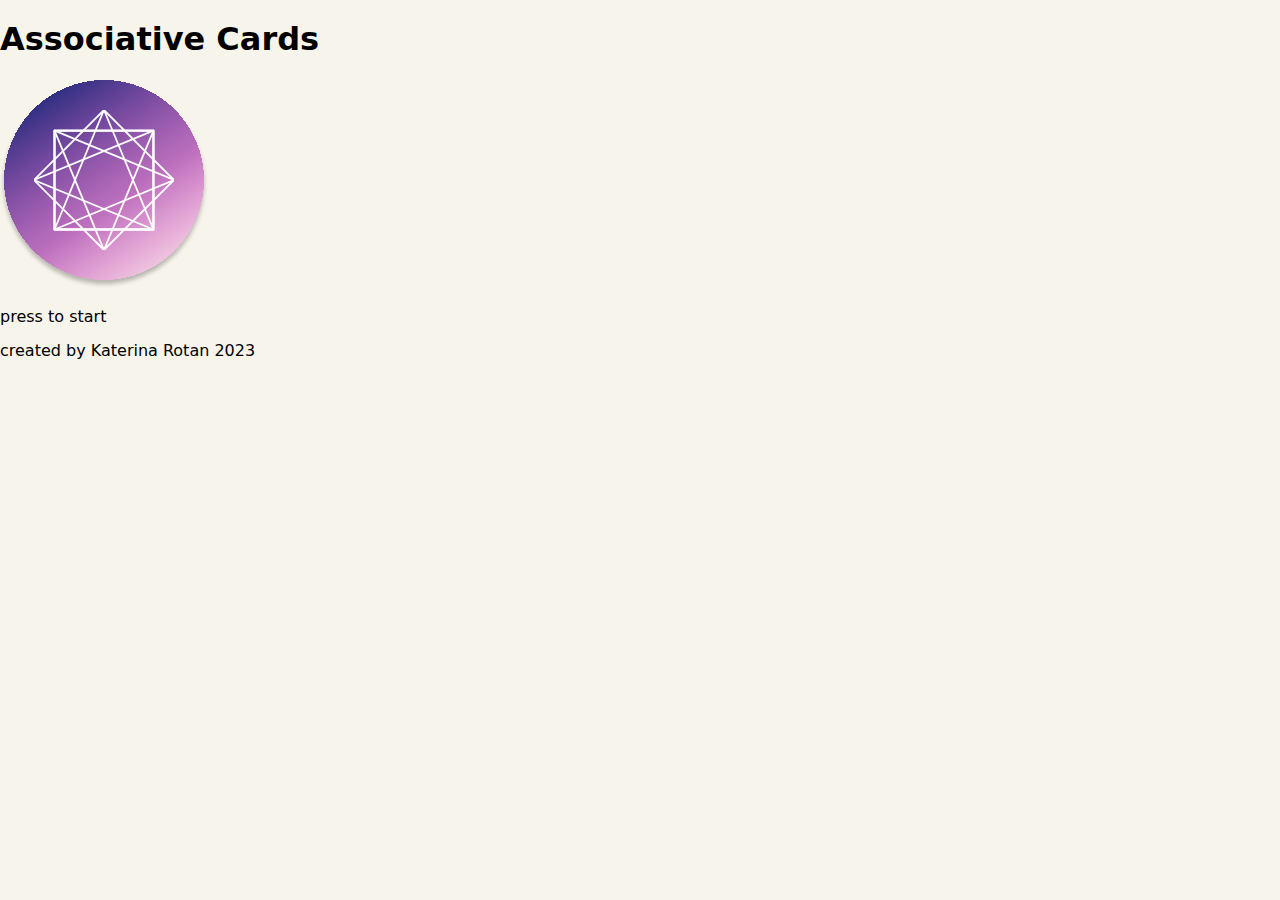
<file: index.html>
<!DOCTYPE html>
<html lang="en">
  <head>
    <meta charset="UTF-8" />
    <meta http-equiv="X-UA-Compatible" content="IE=edge" />
    <meta name="viewport" content="width=device-width, initial-scale=1.0" />
    <!-- Автор -->
    <meta name="author" content="Katerina Rotan" />

    <title>Associative Cards</title>

    <!--Нормализация стилей-->
    <link
      rel="stylesheet"
      href="https://cdnjs.cloudflare.com/ajax/libs/modern-normalize/1.1.0/modern-normalize.min.css"
    />

    <!--Подключены стили-->
    <link rel="stylesheet" href="./css/main.min.css" />

    <!--Шрифты-->
    <link rel="preconnect" href="https://fonts.googleapis.com" />
    <link rel="preconnect" href="https://fonts.gstatic.com" crossorigin />
    <link
      href="https://fonts.googleapis.com/css2?family=Ysabeau:wght@200;300;400;700&display=swap"
      rel="stylesheet"
    />
  </head>

  <body>
    <section class="container flex">
      <main class="first-action">
        <h1 class="title">Associative Cards</h1>
        <a class="btn" href="./menu-page.html">
          <svg
            width="208"
            height="208"
            viewBox="0 0 208 208"
            fill="none"
            xmlns="http://www.w3.org/2000/svg"
          >
            <g filter="url(#filter0_d_113_2)">
              <circle
                cx="104"
                cy="100"
                r="100"
                fill="url(#paint0_linear_113_2)"
                shape-rendering="crispEdges"
              />
            </g>
            <g clip-path="url(#clip0_113_2)">
              <path
                d="M153.462 50.552H54.524V149.49H153.462V50.552Z"
                stroke="white"
                stroke-width="1.8"
                stroke-miterlimit="10"
                stroke-linecap="round"
                stroke-linejoin="round"
              />
              <path
                d="M153.462 149.49L104.042 149.448L54.524 149.49V50.552H153.462V149.49Z"
                stroke="white"
                stroke-width="1.8"
                stroke-miterlimit="10"
                stroke-linecap="round"
                stroke-linejoin="round"
              />
              <path
                d="M103.986 170L34 100.028L103.986 30L174 100L103.986 170Z"
                stroke="white"
                stroke-width="1.8"
                stroke-miterlimit="10"
                stroke-linecap="round"
                stroke-linejoin="round"
              />
              <path
                d="M103.986 30L54.524 149.49H153.462L103.986 30Z"
                stroke="white"
                stroke-width="1.8"
                stroke-miterlimit="10"
                stroke-linecap="round"
                stroke-linejoin="round"
              />
              <path
                d="M174 100L54.524 50.552V149.49L174 100Z"
                stroke="white"
                stroke-width="1.8"
                stroke-miterlimit="10"
                stroke-linecap="round"
                stroke-linejoin="round"
              />
              <path
                d="M34 100.028L153.462 149.49V50.552L34 100.028Z"
                stroke="white"
                stroke-width="1.8"
                stroke-miterlimit="10"
                stroke-linecap="round"
                stroke-linejoin="round"
              />
              <path
                d="M103.986 170L153.462 50.552H54.524L103.986 170Z"
                stroke="white"
                stroke-width="1.8"
                stroke-miterlimit="10"
                stroke-linecap="round"
                stroke-linejoin="round"
              />
            </g>
            <defs>
              <filter
                id="filter0_d_113_2"
                x="0"
                y="0"
                width="208"
                height="208"
                filterUnits="userSpaceOnUse"
                color-interpolation-filters="sRGB"
              >
                <feFlood flood-opacity="0" result="BackgroundImageFix" />
                <feColorMatrix
                  in="SourceAlpha"
                  type="matrix"
                  values="0 0 0 0 0 0 0 0 0 0 0 0 0 0 0 0 0 0 127 0"
                  result="hardAlpha"
                />
                <feOffset dy="4" />
                <feGaussianBlur stdDeviation="2" />
                <feComposite in2="hardAlpha" operator="out" />
                <feColorMatrix type="matrix" values="0 0 0 0 0 0 0 0 0 0 0 0 0 0 0 0 0 0 0.25 0" />
                <feBlend mode="normal" in2="BackgroundImageFix" result="effect1_dropShadow_113_2" />
                <feBlend
                  mode="normal"
                  in="SourceGraphic"
                  in2="effect1_dropShadow_113_2"
                  result="shape"
                />
              </filter>
              <linearGradient
                id="paint0_linear_113_2"
                x1="39"
                y1="24"
                x2="149.5"
                y2="189"
                gradientUnits="userSpaceOnUse"
              >
                <stop stop-color="#323083" />
                <stop offset="0.63717" stop-color="#9B23A3" stop-opacity="0.63" />
                <stop offset="1" stop-color="#D11DB4" stop-opacity="0.23" />
              </linearGradient>
              <clipPath id="clip0_113_2">
                <rect width="140" height="140" fill="white" transform="translate(34 30)" />
              </clipPath>
            </defs>
          </svg>
        </a>
        <p class="press-to-start">press to start</p>
      </main>
      <footer class="footer-index">
        <p class="creator-name">created by Katerina Rotan 2023</p>
      </footer>
    </section>
  </body>
</html>
</file>
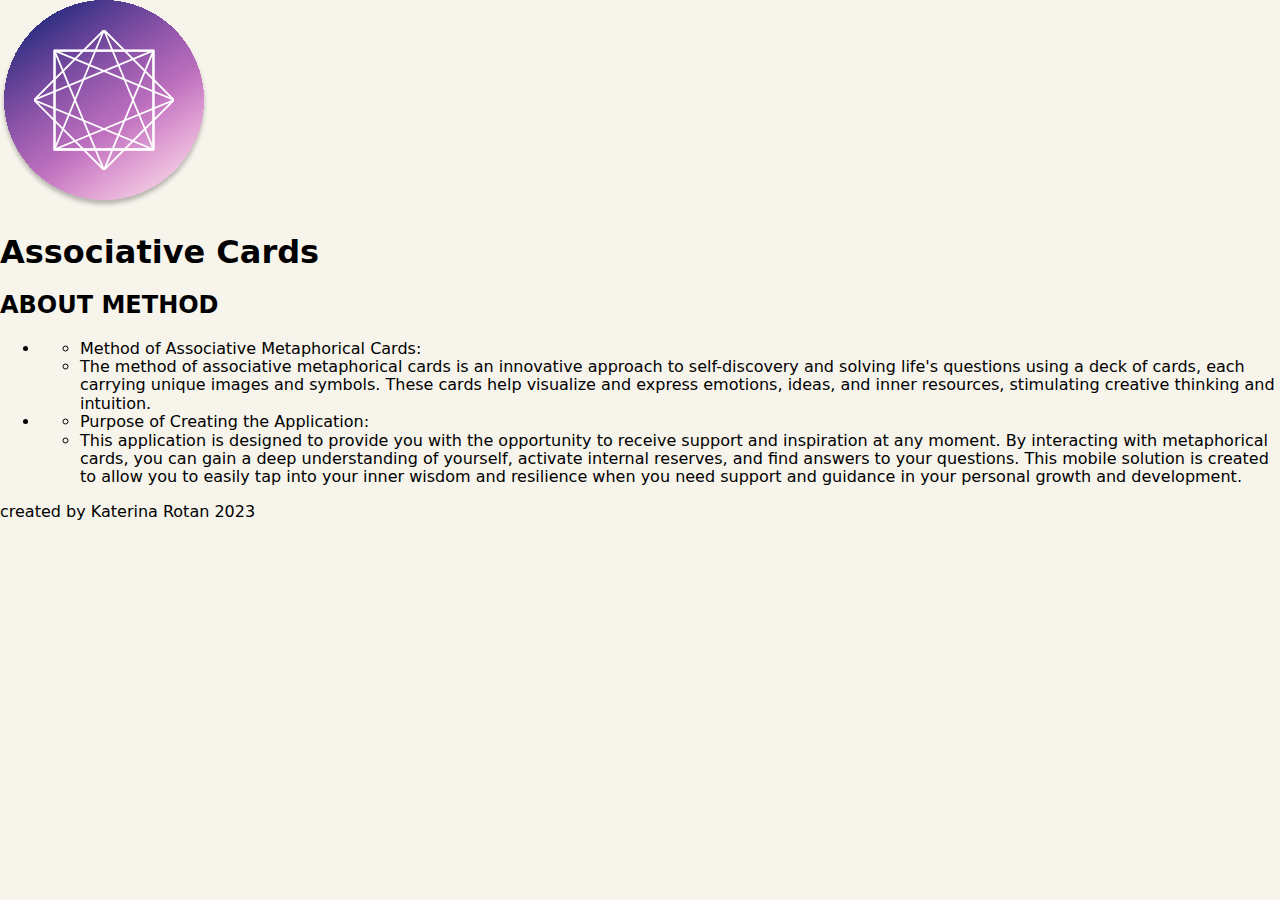
<file: about_method.html>
<!DOCTYPE html>
<html lang="en">
  <head>
    <meta charset="UTF-8" />
    <meta name="viewport" content="width=device-width, initial-scale=1.0" />
    <!-- Автор -->
    <meta name="author" content="Katerina Rotan" />

    <title>Associative Cards</title>

    <!--Нормализация стилей-->
    <link
      rel="stylesheet"
      href="https://cdnjs.cloudflare.com/ajax/libs/modern-normalize/1.1.0/modern-normalize.min.css"
    />

    <!--Подключены стили-->
    <link rel="stylesheet" href="./css/main.min.css" />

    <!--Шрифты-->
    <link rel="preconnect" href="https://fonts.googleapis.com" />
    <link rel="preconnect" href="https://fonts.gstatic.com" crossorigin />
    <link
      href="https://fonts.googleapis.com/css2?family=Ysabeau:wght@200;300;400;700&display=swap"
      rel="stylesheet"
    />
  </head>
  <body>
    <section class="container">
      <!----------------------------------------- HEADER -->
      <header class="header">
        <svg
          class="header-btn"
          width="208"
          height="208"
          viewBox="0 0 208 208"
          fill="none"
          xmlns="http://www.w3.org/2000/svg"
        >
          <g filter="url(#filter0_d_113_2)">
            <circle
              cx="104"
              cy="100"
              r="100"
              fill="url(#paint0_linear_113_2)"
              shape-rendering="crispEdges"
            />
          </g>
          <g clip-path="url(#clip0_113_2)">
            <path
              d="M153.462 50.552H54.524V149.49H153.462V50.552Z"
              stroke="white"
              stroke-width="1.8"
              stroke-miterlimit="10"
              stroke-linecap="round"
              stroke-linejoin="round"
            />
            <path
              d="M153.462 149.49L104.042 149.448L54.524 149.49V50.552H153.462V149.49Z"
              stroke="white"
              stroke-width="1.8"
              stroke-miterlimit="10"
              stroke-linecap="round"
              stroke-linejoin="round"
            />
            <path
              d="M103.986 170L34 100.028L103.986 30L174 100L103.986 170Z"
              stroke="white"
              stroke-width="1.8"
              stroke-miterlimit="10"
              stroke-linecap="round"
              stroke-linejoin="round"
            />
            <path
              d="M103.986 30L54.524 149.49H153.462L103.986 30Z"
              stroke="white"
              stroke-width="1.8"
              stroke-miterlimit="10"
              stroke-linecap="round"
              stroke-linejoin="round"
            />
            <path
              d="M174 100L54.524 50.552V149.49L174 100Z"
              stroke="white"
              stroke-width="1.8"
              stroke-miterlimit="10"
              stroke-linecap="round"
              stroke-linejoin="round"
            />
            <path
              d="M34 100.028L153.462 149.49V50.552L34 100.028Z"
              stroke="white"
              stroke-width="1.8"
              stroke-miterlimit="10"
              stroke-linecap="round"
              stroke-linejoin="round"
            />
            <path
              d="M103.986 170L153.462 50.552H54.524L103.986 170Z"
              stroke="white"
              stroke-width="1.8"
              stroke-miterlimit="10"
              stroke-linecap="round"
              stroke-linejoin="round"
            />
          </g>
          <defs>
            <filter
              id="filter0_d_113_2"
              x="0"
              y="0"
              width="208"
              height="208"
              filterUnits="userSpaceOnUse"
              color-interpolation-filters="sRGB"
            >
              <feFlood flood-opacity="0" result="BackgroundImageFix" />
              <feColorMatrix
                in="SourceAlpha"
                type="matrix"
                values="0 0 0 0 0 0 0 0 0 0 0 0 0 0 0 0 0 0 127 0"
                result="hardAlpha"
              />
              <feOffset dy="4" />
              <feGaussianBlur stdDeviation="2" />
              <feComposite in2="hardAlpha" operator="out" />
              <feColorMatrix type="matrix" values="0 0 0 0 0 0 0 0 0 0 0 0 0 0 0 0 0 0 0.25 0" />
              <feBlend mode="normal" in2="BackgroundImageFix" result="effect1_dropShadow_113_2" />
              <feBlend
                mode="normal"
                in="SourceGraphic"
                in2="effect1_dropShadow_113_2"
                result="shape"
              />
            </filter>
            <linearGradient
              id="paint0_linear_113_2"
              x1="39"
              y1="24"
              x2="149.5"
              y2="189"
              gradientUnits="userSpaceOnUse"
            >
              <stop stop-color="#323083" />
              <stop offset="0.63717" stop-color="#9B23A3" stop-opacity="0.63" />
              <stop offset="1" stop-color="#D11DB4" stop-opacity="0.23" />
            </linearGradient>
            <clipPath id="clip0_113_2">
              <rect width="140" height="140" fill="white" transform="translate(34 30)" />
            </clipPath>
          </defs>
        </svg>
        <h1 class="header-title">Associative Cards</h1>
      </header>
      <!---------------------------------------- MAIN -->
      <main class="menu">
        <div class="menue-container">
          <a href="./menu-page.html" class="arrow"></a>
          <h2 class="manue">ABOUT METHOD</h2>
        </div>
        <div class="illustration"></div>
        <ul class="about_method">
          <li class="about_method_item">
            <ul class="item_content">
              <li class="item_content_title">Method of Associative Metaphorical Cards:</li>
              <li class="item_content_text">
                The method of associative metaphorical cards is an innovative approach to
                self-discovery and solving life's questions using a deck of cards, each carrying
                unique images and symbols. These cards help visualize and express emotions, ideas,
                and inner resources, stimulating creative thinking and intuition.
              </li>
            </ul>
          </li>
          <li class="about_method_item">
            <ul class="item_content">
              <li class="item_content_title">Purpose of Creating the Application:</li>
              <li class="item_content_text">
                This application is designed to provide you with the opportunity to receive support
                and inspiration at any moment. By interacting with metaphorical cards, you can gain
                a deep understanding of yourself, activate internal reserves, and find answers to
                your questions. This mobile solution is created to allow you to easily tap into your
                inner wisdom and resilience when you need support and guidance in your personal
                growth and development.
              </li>
            </ul>
          </li>
        </ul>
      </main>
      <!----------------------------------------FOOTER -->
      <footer class="footer-index">
        <p class="creator-name">created by Katerina Rotan 2023</p>
      </footer>
    </section>
  </body>
</html>
</file>
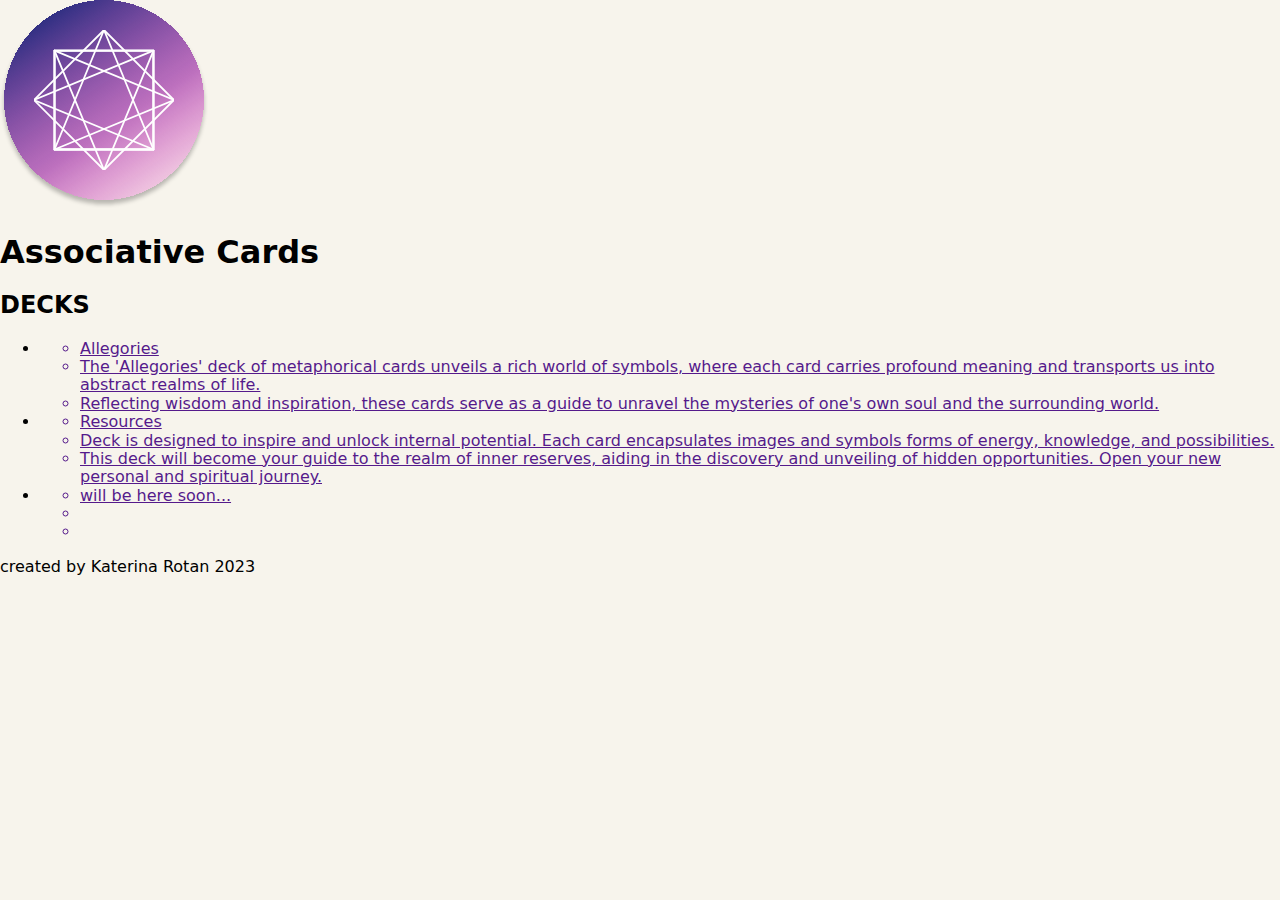
<file: decks.html>
<!DOCTYPE html>
<html lang="en">
  <head>
    <meta charset="UTF-8" />
    <meta name="viewport" content="width=device-width, initial-scale=1.0" />
    <!-- Автор -->
    <meta name="author" content="Katerina Rotan" />

    <title>Associative Cards</title>

    <!--Нормализация стилей-->
    <link
      rel="stylesheet"
      href="https://cdnjs.cloudflare.com/ajax/libs/modern-normalize/1.1.0/modern-normalize.min.css"
    />

    <!--Подключены стили-->
    <link rel="stylesheet" href="./css/main.min.css" />

    <!--Шрифты-->
    <link rel="preconnect" href="https://fonts.googleapis.com" />
    <link rel="preconnect" href="https://fonts.gstatic.com" crossorigin />
    <link
      href="https://fonts.googleapis.com/css2?family=Ysabeau:wght@200;300;400;700&display=swap"
      rel="stylesheet"
    />
  </head>
  <body>
    <section class="container">
      <!----------------------------------------- HEADER -->
      <header class="header">
        <svg
          class="header-btn"
          width="208"
          height="208"
          viewBox="0 0 208 208"
          fill="none"
          xmlns="http://www.w3.org/2000/svg"
        >
          <g filter="url(#filter0_d_113_2)">
            <circle
              cx="104"
              cy="100"
              r="100"
              fill="url(#paint0_linear_113_2)"
              shape-rendering="crispEdges"
            />
          </g>
          <g clip-path="url(#clip0_113_2)">
            <path
              d="M153.462 50.552H54.524V149.49H153.462V50.552Z"
              stroke="white"
              stroke-width="1.8"
              stroke-miterlimit="10"
              stroke-linecap="round"
              stroke-linejoin="round"
            />
            <path
              d="M153.462 149.49L104.042 149.448L54.524 149.49V50.552H153.462V149.49Z"
              stroke="white"
              stroke-width="1.8"
              stroke-miterlimit="10"
              stroke-linecap="round"
              stroke-linejoin="round"
            />
            <path
              d="M103.986 170L34 100.028L103.986 30L174 100L103.986 170Z"
              stroke="white"
              stroke-width="1.8"
              stroke-miterlimit="10"
              stroke-linecap="round"
              stroke-linejoin="round"
            />
            <path
              d="M103.986 30L54.524 149.49H153.462L103.986 30Z"
              stroke="white"
              stroke-width="1.8"
              stroke-miterlimit="10"
              stroke-linecap="round"
              stroke-linejoin="round"
            />
            <path
              d="M174 100L54.524 50.552V149.49L174 100Z"
              stroke="white"
              stroke-width="1.8"
              stroke-miterlimit="10"
              stroke-linecap="round"
              stroke-linejoin="round"
            />
            <path
              d="M34 100.028L153.462 149.49V50.552L34 100.028Z"
              stroke="white"
              stroke-width="1.8"
              stroke-miterlimit="10"
              stroke-linecap="round"
              stroke-linejoin="round"
            />
            <path
              d="M103.986 170L153.462 50.552H54.524L103.986 170Z"
              stroke="white"
              stroke-width="1.8"
              stroke-miterlimit="10"
              stroke-linecap="round"
              stroke-linejoin="round"
            />
          </g>
          <defs>
            <filter
              id="filter0_d_113_2"
              x="0"
              y="0"
              width="208"
              height="208"
              filterUnits="userSpaceOnUse"
              color-interpolation-filters="sRGB"
            >
              <feFlood flood-opacity="0" result="BackgroundImageFix" />
              <feColorMatrix
                in="SourceAlpha"
                type="matrix"
                values="0 0 0 0 0 0 0 0 0 0 0 0 0 0 0 0 0 0 127 0"
                result="hardAlpha"
              />
              <feOffset dy="4" />
              <feGaussianBlur stdDeviation="2" />
              <feComposite in2="hardAlpha" operator="out" />
              <feColorMatrix type="matrix" values="0 0 0 0 0 0 0 0 0 0 0 0 0 0 0 0 0 0 0.25 0" />
              <feBlend mode="normal" in2="BackgroundImageFix" result="effect1_dropShadow_113_2" />
              <feBlend
                mode="normal"
                in="SourceGraphic"
                in2="effect1_dropShadow_113_2"
                result="shape"
              />
            </filter>
            <linearGradient
              id="paint0_linear_113_2"
              x1="39"
              y1="24"
              x2="149.5"
              y2="189"
              gradientUnits="userSpaceOnUse"
            >
              <stop stop-color="#323083" />
              <stop offset="0.63717" stop-color="#9B23A3" stop-opacity="0.63" />
              <stop offset="1" stop-color="#D11DB4" stop-opacity="0.23" />
            </linearGradient>
            <clipPath id="clip0_113_2">
              <rect width="140" height="140" fill="white" transform="translate(34 30)" />
            </clipPath>
          </defs>
        </svg>
        <h1 class="header-title">Associative Cards</h1>
      </header>
      <!---------------------------------------- MAIN -->
      <main class="menu">
        <div class="menue-container">
          <a href="./menu-page.html" class="arrow"></a>
          <h2 class="manue">DECKS</h2>
        </div>
        <!----------------------------------------DECKS -->
        <ul class="decks">
          <li class="decks-item">
            <a class="decks-item-link" href="">
              <div class="deck-cover cover1"></div>
              <ul class="deck-description">
                <li class="deck-title">Allegories</li>
                <li class="deck-article1">
                  The 'Allegories' deck of metaphorical cards unveils a rich world of symbols, where
                  each card carries profound meaning and transports us into abstract realms of life.
                </li>
                <li class="deck-article2">
                  Reflecting wisdom and inspiration, these cards serve as a guide to unravel the
                  mysteries of one's own soul and the surrounding world.
                </li>
              </ul>
            </a>
          </li>
          <li class="decks-item">
            <a class="decks-item-link" href="">
              <div class="deck-cover cover2"></div>
              <ul class="deck-description">
                <li class="deck-title">Resources</li>
                <li class="deck-article1">
                  Deck is designed to inspire and unlock internal potential. Each card encapsulates
                  images and symbols forms of energy, knowledge, and possibilities.
                </li>
                <li class="deck-article2">
                  This deck will become your guide to the realm of inner reserves, aiding in the
                  discovery and unveiling of hidden opportunities. Open your new personal and
                  spiritual journey.
                </li>
              </ul>
            </a>
          </li>
          <li class="decks-item">
            <a href="" class="decks-item-link">
              <div class="deck-cover cover3"></div>
              <ul class="deck-description">
                <li class="deck-title">will be here soon...</li>
                <li class="deck-article1"></li>
                <li class="deck-article2"></li>
              </ul>
            </a>
          </li>
        </ul>
      </main>
      <!----------------------------------------FOOTER -->
      <footer class="footer-index">
        <p class="creator-name">created by Katerina Rotan 2023</p>
      </footer>
    </section>
  </body>
</html>
</file>
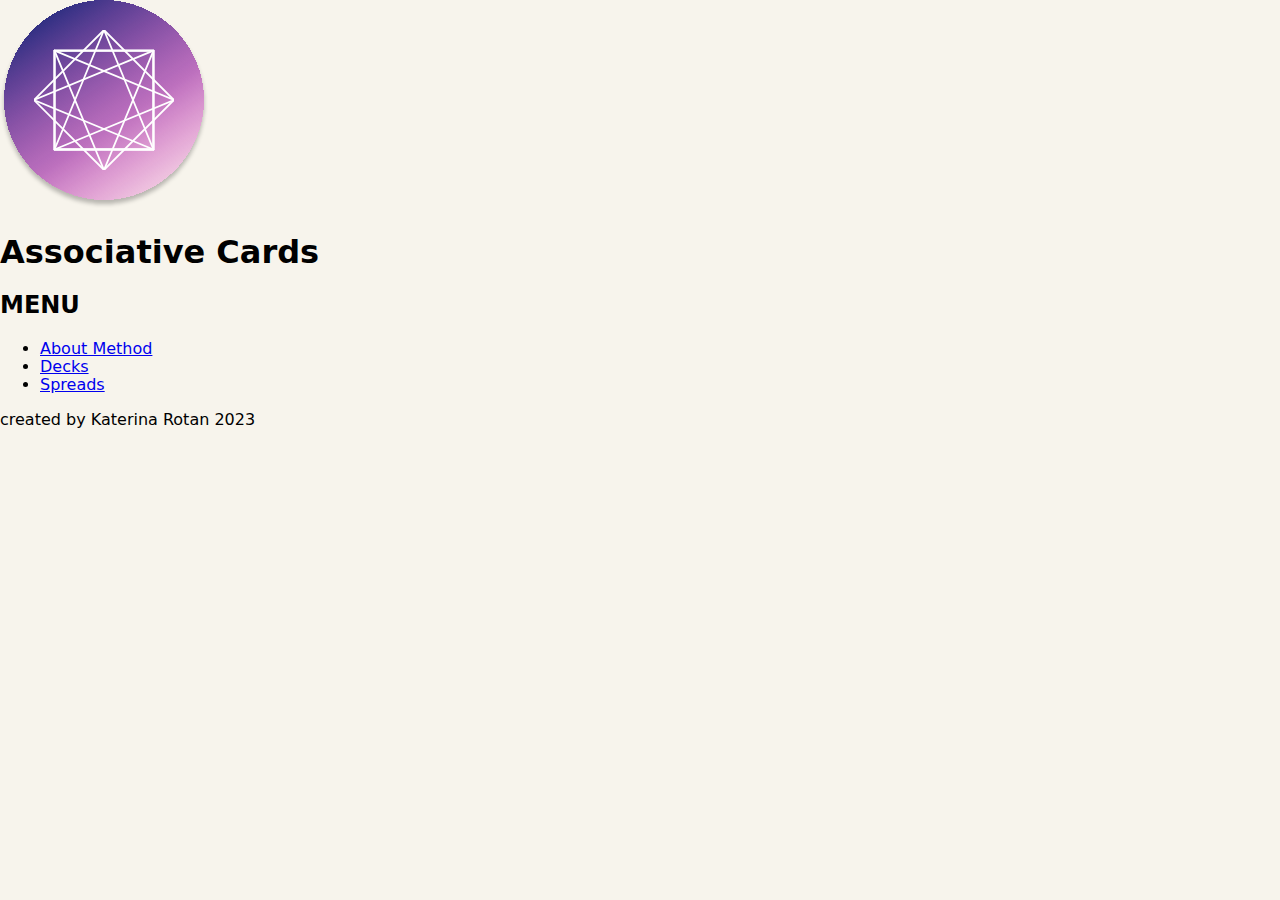
<file: menu-page.html>
<!DOCTYPE html>
<html lang="en">
  <head>
    <meta charset="UTF-8" />
    <meta name="viewport" content="width=device-width, initial-scale=1.0" />
    <!-- Автор -->
    <meta name="author" content="Katerina Rotan" />

    <title>Associative Cards</title>

    <!--Нормализация стилей-->
    <link
      rel="stylesheet"
      href="https://cdnjs.cloudflare.com/ajax/libs/modern-normalize/1.1.0/modern-normalize.min.css"
    />

    <!--Подключены стили-->
    <link rel="stylesheet" href="./css/main.min.css" />

    <!--Шрифты-->
    <link rel="preconnect" href="https://fonts.googleapis.com" />
    <link rel="preconnect" href="https://fonts.gstatic.com" crossorigin />
    <link
      href="https://fonts.googleapis.com/css2?family=Ysabeau:wght@200;300;400;700&display=swap"
      rel="stylesheet"
    />
  </head>
  <body class="background">
    <section class="container">
      <!----------------------------------------- HEADER -->
      <header class="header">
        <svg
          class="header-btn"
          width="208"
          height="208"
          viewBox="0 0 208 208"
          fill="none"
          xmlns="http://www.w3.org/2000/svg"
        >
          <g filter="url(#filter0_d_113_2)">
            <circle
              cx="104"
              cy="100"
              r="100"
              fill="url(#paint0_linear_113_2)"
              shape-rendering="crispEdges"
            />
          </g>
          <g clip-path="url(#clip0_113_2)">
            <path
              d="M153.462 50.552H54.524V149.49H153.462V50.552Z"
              stroke="white"
              stroke-width="1.8"
              stroke-miterlimit="10"
              stroke-linecap="round"
              stroke-linejoin="round"
            />
            <path
              d="M153.462 149.49L104.042 149.448L54.524 149.49V50.552H153.462V149.49Z"
              stroke="white"
              stroke-width="1.8"
              stroke-miterlimit="10"
              stroke-linecap="round"
              stroke-linejoin="round"
            />
            <path
              d="M103.986 170L34 100.028L103.986 30L174 100L103.986 170Z"
              stroke="white"
              stroke-width="1.8"
              stroke-miterlimit="10"
              stroke-linecap="round"
              stroke-linejoin="round"
            />
            <path
              d="M103.986 30L54.524 149.49H153.462L103.986 30Z"
              stroke="white"
              stroke-width="1.8"
              stroke-miterlimit="10"
              stroke-linecap="round"
              stroke-linejoin="round"
            />
            <path
              d="M174 100L54.524 50.552V149.49L174 100Z"
              stroke="white"
              stroke-width="1.8"
              stroke-miterlimit="10"
              stroke-linecap="round"
              stroke-linejoin="round"
            />
            <path
              d="M34 100.028L153.462 149.49V50.552L34 100.028Z"
              stroke="white"
              stroke-width="1.8"
              stroke-miterlimit="10"
              stroke-linecap="round"
              stroke-linejoin="round"
            />
            <path
              d="M103.986 170L153.462 50.552H54.524L103.986 170Z"
              stroke="white"
              stroke-width="1.8"
              stroke-miterlimit="10"
              stroke-linecap="round"
              stroke-linejoin="round"
            />
          </g>
          <defs>
            <filter
              id="filter0_d_113_2"
              x="0"
              y="0"
              width="208"
              height="208"
              filterUnits="userSpaceOnUse"
              color-interpolation-filters="sRGB"
            >
              <feFlood flood-opacity="0" result="BackgroundImageFix" />
              <feColorMatrix
                in="SourceAlpha"
                type="matrix"
                values="0 0 0 0 0 0 0 0 0 0 0 0 0 0 0 0 0 0 127 0"
                result="hardAlpha"
              />
              <feOffset dy="4" />
              <feGaussianBlur stdDeviation="2" />
              <feComposite in2="hardAlpha" operator="out" />
              <feColorMatrix type="matrix" values="0 0 0 0 0 0 0 0 0 0 0 0 0 0 0 0 0 0 0.25 0" />
              <feBlend mode="normal" in2="BackgroundImageFix" result="effect1_dropShadow_113_2" />
              <feBlend
                mode="normal"
                in="SourceGraphic"
                in2="effect1_dropShadow_113_2"
                result="shape"
              />
            </filter>
            <linearGradient
              id="paint0_linear_113_2"
              x1="39"
              y1="24"
              x2="149.5"
              y2="189"
              gradientUnits="userSpaceOnUse"
            >
              <stop stop-color="#323083" />
              <stop offset="0.63717" stop-color="#9B23A3" stop-opacity="0.63" />
              <stop offset="1" stop-color="#D11DB4" stop-opacity="0.23" />
            </linearGradient>
            <clipPath id="clip0_113_2">
              <rect width="140" height="140" fill="white" transform="translate(34 30)" />
            </clipPath>
          </defs>
        </svg>
        <h1 class="header-title">Associative Cards</h1>
      </header>
      <!---------------------------------------- MAIN -->
      <main class="menu">
        <div class="menue-container">
          <a href="./index.html" class="arrow"></a>
          <h2 class="manue"><b>MENU</b></h2>
        </div>

        <ul class="menue-list">
          <li class="menue-item"><a href="./about_method.html">About Method</a></li>
          <li class="menue-item"><a href="./decks.html">Decks</a></li>
          <li class="menue-item"><a href="./spreads.html">Spreads</a></li>
        </ul>
      </main>
      <!----------------------------------------FOOTER -->
      <footer class="short-footer">
        <p class="creator-name">created by Katerina Rotan 2023</p>
      </footer>
    </section>
  </body>
</html>
</file>
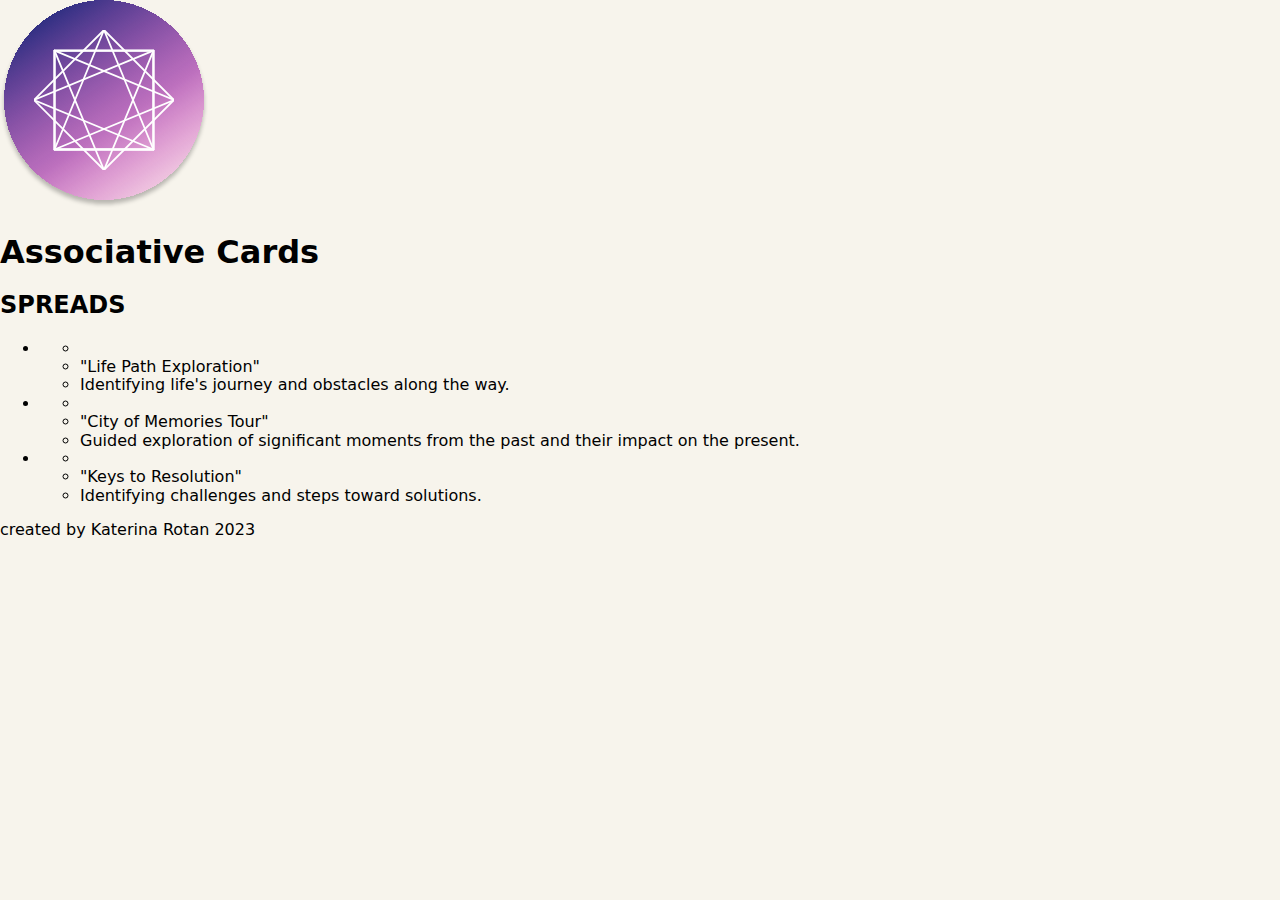
<file: spreads.html>
<!DOCTYPE html>
<html lang="en">
  <head>
    <meta charset="UTF-8" />
    <meta name="viewport" content="width=device-width, initial-scale=1.0" />
    <!-- Автор -->
    <meta name="author" content="Katerina Rotan" />

    <title>Associative Cards</title>

    <!--Нормализация стилей-->
    <link
      rel="stylesheet"
      href="https://cdnjs.cloudflare.com/ajax/libs/modern-normalize/1.1.0/modern-normalize.min.css"
    />

    <!--Подключены стили-->
    <link rel="stylesheet" href="./css/main.min.css" />

    <!--Шрифты-->
    <link rel="preconnect" href="https://fonts.googleapis.com" />
    <link rel="preconnect" href="https://fonts.gstatic.com" crossorigin />
    <link
      href="https://fonts.googleapis.com/css2?family=Ysabeau:wght@200;300;400;700&display=swap"
      rel="stylesheet"
    />
  </head>
  <body>
    <section class="container">
      <!----------------------------------------- HEADER -->
      <header class="header">
        <svg
          class="header-btn"
          width="208"
          height="208"
          viewBox="0 0 208 208"
          fill="none"
          xmlns="http://www.w3.org/2000/svg"
        >
          <g filter="url(#filter0_d_113_2)">
            <circle
              cx="104"
              cy="100"
              r="100"
              fill="url(#paint0_linear_113_2)"
              shape-rendering="crispEdges"
            />
          </g>
          <g clip-path="url(#clip0_113_2)">
            <path
              d="M153.462 50.552H54.524V149.49H153.462V50.552Z"
              stroke="white"
              stroke-width="1.8"
              stroke-miterlimit="10"
              stroke-linecap="round"
              stroke-linejoin="round"
            />
            <path
              d="M153.462 149.49L104.042 149.448L54.524 149.49V50.552H153.462V149.49Z"
              stroke="white"
              stroke-width="1.8"
              stroke-miterlimit="10"
              stroke-linecap="round"
              stroke-linejoin="round"
            />
            <path
              d="M103.986 170L34 100.028L103.986 30L174 100L103.986 170Z"
              stroke="white"
              stroke-width="1.8"
              stroke-miterlimit="10"
              stroke-linecap="round"
              stroke-linejoin="round"
            />
            <path
              d="M103.986 30L54.524 149.49H153.462L103.986 30Z"
              stroke="white"
              stroke-width="1.8"
              stroke-miterlimit="10"
              stroke-linecap="round"
              stroke-linejoin="round"
            />
            <path
              d="M174 100L54.524 50.552V149.49L174 100Z"
              stroke="white"
              stroke-width="1.8"
              stroke-miterlimit="10"
              stroke-linecap="round"
              stroke-linejoin="round"
            />
            <path
              d="M34 100.028L153.462 149.49V50.552L34 100.028Z"
              stroke="white"
              stroke-width="1.8"
              stroke-miterlimit="10"
              stroke-linecap="round"
              stroke-linejoin="round"
            />
            <path
              d="M103.986 170L153.462 50.552H54.524L103.986 170Z"
              stroke="white"
              stroke-width="1.8"
              stroke-miterlimit="10"
              stroke-linecap="round"
              stroke-linejoin="round"
            />
          </g>
          <defs>
            <filter
              id="filter0_d_113_2"
              x="0"
              y="0"
              width="208"
              height="208"
              filterUnits="userSpaceOnUse"
              color-interpolation-filters="sRGB"
            >
              <feFlood flood-opacity="0" result="BackgroundImageFix" />
              <feColorMatrix
                in="SourceAlpha"
                type="matrix"
                values="0 0 0 0 0 0 0 0 0 0 0 0 0 0 0 0 0 0 127 0"
                result="hardAlpha"
              />
              <feOffset dy="4" />
              <feGaussianBlur stdDeviation="2" />
              <feComposite in2="hardAlpha" operator="out" />
              <feColorMatrix type="matrix" values="0 0 0 0 0 0 0 0 0 0 0 0 0 0 0 0 0 0 0.25 0" />
              <feBlend mode="normal" in2="BackgroundImageFix" result="effect1_dropShadow_113_2" />
              <feBlend
                mode="normal"
                in="SourceGraphic"
                in2="effect1_dropShadow_113_2"
                result="shape"
              />
            </filter>
            <linearGradient
              id="paint0_linear_113_2"
              x1="39"
              y1="24"
              x2="149.5"
              y2="189"
              gradientUnits="userSpaceOnUse"
            >
              <stop stop-color="#323083" />
              <stop offset="0.63717" stop-color="#9B23A3" stop-opacity="0.63" />
              <stop offset="1" stop-color="#D11DB4" stop-opacity="0.23" />
            </linearGradient>
            <clipPath id="clip0_113_2">
              <rect width="140" height="140" fill="white" transform="translate(34 30)" />
            </clipPath>
          </defs>
        </svg>
        <h1 class="header-title">Associative Cards</h1>
      </header>
      <!---------------------------------------- MAIN -->
      <main class="menu">
        <div class="menue-container">
          <a href="./menu-page.html" class="arrow"></a>
          <h2 class="manue">SPREADS</h2>
        </div>
        <ul class="spresds-list">
          <li class="spresds-item">
            <ul class="spresds-content">
              <li class="bullet"></li>
              <li class="spresds-item-title accent">"Life Path Exploration"</li>
              <li class="spresds-item-description accent">
                Identifying life's journey and obstacles along the way.
              </li>
            </ul>
          </li>
          <li class="spresds-item">
            <ul class="spresds-content">
              <li class="bullet"></li>
              <li class="spresds-item-title">"City of Memories Tour"</li>
              <li class="spresds-item-description">
                Guided exploration of significant moments from the past and their impact on the
                present.
              </li>
            </ul>
          </li>
          <li class="spresds-item">
            <ul class="spresds-content">
              <li class="bullet"></li>
              <li class="spresds-item-title">"Keys to Resolution"</li>
              <li class="spresds-item-description">
                Identifying challenges and steps toward solutions.
              </li>
            </ul>
          </li>
        </ul>
      </main>
      <!----------------------------------------FOOTER -->
      <footer class="footer-index">
        <p class="creator-name">created by Katerina Rotan 2023</p>
      </footer>
    </section>
  </body>
</html>
</file>
<file: css/main.min.css>
:root{--background-color: rgb(247, 244, 236)}@media screen and (max-width: 430px){.header{margin:0;padding:0;display:-webkit-box;display:-ms-flexbox;display:flex;-webkit-box-align:center;-ms-flex-align:center;align-items:center;-webkit-box-orient:vertical;-webkit-box-direction:normal;-ms-flex-direction:column;flex-direction:column}.header-btn{margin:0;padding:0;width:25%;height:25%}.header-title{margin:0;padding:0;font-family:"Ysabeau";font-weight:200;font-size:2em}}@media screen and (max-width: 430px){.short-footer{height:5.1vh;margin-top:0;position:absolute;bottom:0;left:0;right:0;background:#b3a2bc}.creator-name{margin:0;padding:0;text-align:center;font-family:"Ysabeau";font-weight:200;font-size:1em;color:#000}.footer-index{height:5.1vh;margin-top:0;position:absolute;bottom:0;left:0;right:0}.creator-name{margin:0;padding:0;text-align:center;font-family:"Ysabeau";font-weight:200;font-size:1em;color:#000}.footer-gallery{height:5.1vh;margin-top:0}.creator-name{margin:0;padding:0;text-align:center;font-family:"Ysabeau";font-weight:200;font-size:1em;color:#000}}body{background-color:var(--background-color);display:-webkit-box;display:-ms-flexbox;display:flex;-webkit-box-orient:vertical;-webkit-box-direction:normal;-ms-flex-direction:column;flex-direction:column;height:100vh;margin:0}@media screen and (max-width: 430px){.container{margin:0;padding:5% 10% 10% 10%;height:100vh;position:relative}.flex{display:-webkit-box;display:-ms-flexbox;display:flex;-webkit-box-orient:vertical;-webkit-box-direction:normal;-ms-flex-direction:column;flex-direction:column;-webkit-box-align:center;-ms-flex-align:center;align-items:center}.background{background-image:url("../images/picture.svg");background-repeat:no-repeat;background-position:center bottom 5vh}.menu{display:block;margin:0;padding-top:2vh;-webkit-box-flex:1;-ms-flex:1;flex:1}.menue-container{margin:0;padding:0;display:-webkit-box;display:-ms-flexbox;display:flex;-webkit-box-pack:center;-ms-flex-pack:center;justify-content:center;position:relative}.arrow{display:block;position:absolute;left:10vw;background-image:url("../images/arrow.svg");background-repeat:no-repeat;background-size:contain;width:100%;height:100%}.manue{margin:0;padding:0;display:inline-block;font-family:"Ysabeau",sans-serif;font-weight:700;font-size:1.2em;color:#000}.menue-list{margin-top:5vh;padding:0;list-style:none}.menue-item{padding:0;margin-top:2vh}.menue-item:first-child{padding:0;margin-top:0}.menue-item a{margin:0;padding:0;text-decoration:none;font-family:"Ysabeau",sans-serif;font-weight:200;font-size:1.5em;color:#000}.first-action{margin-top:auto;margin-bottom:auto;padding:0}.title{margin:0;padding:0;font-family:"Ysabeau",sans-serif;font-weight:200;font-size:2.5em;color:#000;text-align:center}.btn{margin-top:2vh;padding:0;display:-webkit-box;display:-ms-flexbox;display:flex;-webkit-box-align:center;-ms-flex-align:center;align-items:center;-webkit-box-orient:vertical;-webkit-box-direction:normal;-ms-flex-direction:column;flex-direction:column}.press-to-start{margin:0;padding:0;font-family:"Ysabeau",sans-serif;font-weight:400;font-size:1.5em;color:#0bafba;text-align:center}.illustration{margin-top:2vh;width:100%;height:100px;background-color:#c18fc5;background:url("../images/picture.svg");background-repeat:no-repeat;background-position:center center;background-size:contain}.about_method{height:47vh;list-style:none;margin-top:2vh;padding:0;overflow-y:scroll}.about_method_item{margin-top:3vh;padding:0}.about_method_item:first-child{margin-top:0}.item_content{list-style:none;margin:0;padding:0}.item_content_title{margin:0;padding:0;font-family:"Ysabeau",sans-serif;font-weight:700;font-size:100%;color:#000}.item_content_text{margin-top:1vh;padding:0;font-family:"Ysabeau",sans-serif;font-weight:400;font-size:100%;color:#000}.decks{list-style:none;margin-top:3vh;padding:0}.decks-item{margin-top:2vh}.decks-item-link{text-decoration:none;width:100%;height:17.8vh;border-radius:11px;background:-webkit-gradient(linear, right top, left top, color-stop(15.6%, rgba(11, 175, 186, 0.33)), color-stop(74.15%, rgba(11, 175, 186, 0)));background:linear-gradient(270deg, rgba(11, 175, 186, 0.33) 15.6%, rgba(11, 175, 186, 0) 74.15%);display:-webkit-box;display:-ms-flexbox;display:flex}.decks-item:first-child{margin-top:0}.deck-cover{width:90px;border-radius:11px;margin-right:2vw}.cover1{background:url("../images/allegories-deck/allegories_066.jpg");background-repeat:no-repeat;background-size:cover;background-position:center bottom}.cover2{background:url("../images/resources-deck/resources_067.jpg");background-repeat:no-repeat;background-size:cover;background-position:center bottom}.cover3{background:url("../images/mandala.svg"),-webkit-gradient(linear, left top, left bottom, color-stop(0.09%, #5b5a8f), color-stop(99.91%, #c18fc5));background:url("../images/mandala.svg"),linear-gradient(180deg, #5b5a8f 0.09%, #c18fc5 99.91%);background-repeat:no-repeat,no-repeat;background-size:80%,contain;background-position:center center,center bottom}.deck-description{list-style:none;width:50vw;margin:0;padding:2vw;overflow-y:scroll}.deck-title{font-family:"Ysabeau",sans-serif;font-weight:700;font-size:1em;color:#000}.deck-article1{font-family:"Ysabeau",sans-serif;font-weight:400;font-size:65%;color:#000;line-height:1;margin-top:1vh}.deck-article2{font-family:"Ysabeau",sans-serif;font-weight:400;font-size:65%;line-height:1;color:#000;margin-top:1vh}.spresds-list{list-style:none;margin:0;padding:0;margin-top:4vh}.spresds-item{margin:0;padding:0;margin-top:2vh}.spresds-content{list-style:none;margin:0;padding:0}.spresds-item:first-child{margin-top:0vh}.bullet{margin:0;padding:0;width:100%;height:30px;background:url("../images/Ellipse.svg");background-repeat:no-repeat;background-position:center center;background-size:contain}.spresds-item-title{margin:0;padding:0;font-family:"Ysabeau",sans-serif;font-weight:700;font-size:1em;color:#000;text-align:center;margin-top:1vh}.spresds-item-description{margin:0;padding:0;font-family:"Ysabeau",sans-serif;font-weight:400;font-size:1em;color:#000;text-align:center;margin-top:1vh}.accent{text-shadow:0px 0px 44px #ed00ff;color:#0bafba}.spresds-content a{text-decoration:none}}@media screen and (max-width: 430px){.long_body{height:100%}.gallery{height:auto;display:-webkit-box;display:-ms-flexbox;display:flex;-ms-flex-wrap:wrap;flex-wrap:wrap;list-style:none;-webkit-box-pack:center;-ms-flex-pack:center;justify-content:center;padding:0;margin-left:auto;margin-right:auto}.gallery-item{margin:8px;overflow:hidden;width:80px;height:110px;list-style:none}.gallery-link{text-decoration:none;color:inherit}.gallery-image{width:100%;height:auto;border:2px solid #fff;border-radius:8px;-webkit-transition:-webkit-transform .3s ease;transition:-webkit-transform .3s ease;transition:transform .3s ease;transition:transform .3s ease, -webkit-transform .3s ease}.basicLightbox{position:fixed;width:100%;height:100%;background-color:rgba(0,0,0,.89);z-index:1000;overflow:auto}.basicLightbox img{max-width:100%;max-height:100%;margin:auto;display:block;border-radius:18px}.basicLightbox--visible{display:-webkit-box;display:-ms-flexbox;display:flex;-webkit-box-pack:center;-ms-flex-pack:center;justify-content:center}}.smaller{font-size:1em}.spread{list-style:none;margin-top:2vh;padding:0;display:-webkit-box;display:-ms-flexbox;display:flex;-webkit-box-orient:vertical;-webkit-box-direction:normal;-ms-flex-direction:column;flex-direction:column;-webkit-box-align:center;-ms-flex-align:center;align-items:center}.spread-item{margin-top:2vh;display:-webkit-box;display:-ms-flexbox;display:flex;-webkit-box-orient:vertical;-webkit-box-direction:normal;-ms-flex-direction:column;flex-direction:column;-webkit-box-align:center;-ms-flex-align:center;align-items:center}.group{padding:0;display:-webkit-box;display:-ms-flexbox;display:flex;-webkit-box-orient:horizontal;-webkit-box-direction:normal;-ms-flex-direction:row;flex-direction:row;-webkit-box-align:center;-ms-flex-align:center;align-items:center}.question-text{margin:0;padding:0;font-family:"Ysabeau",sans-serif;font-weight:500;font-size:1em;color:#000;text-align:center}.deck-cover-questionair{margin-top:1vh;padding:0;width:80px;height:110px;border-radius:11px;margin-right:2vw;cursor:pointer;background:url("../images/mandala.svg"),-webkit-gradient(linear, left top, left bottom, color-stop(0.09%, #5b5a8f), color-stop(99.91%, #c18fc5));background:url("../images/mandala.svg"),linear-gradient(180deg, #5b5a8f 0.09%, #c18fc5 99.91%);background-repeat:no-repeat,no-repeat;background-size:80%,contain;background-position:center center,center bottom}.reset-btn{margin-top:3vh;margin-bottom:3vh;width:100px;height:30px;border-radius:11px;border:solid 1px #5b5a8f;background-color:#0bafba;font-family:"Ysabeau",sans-serif;font-weight:300;font-size:1em;color:#fff}.flex2{display:-webkit-box;display:-ms-flexbox;display:flex;-webkit-box-orient:vertical;-webkit-box-direction:normal;-ms-flex-direction:column;flex-direction:column;-webkit-box-align:center;-ms-flex-align:center;align-items:center}.one-line{left:-11vw}/*# sourceMappingURL=main.min.css.map */
</file>
